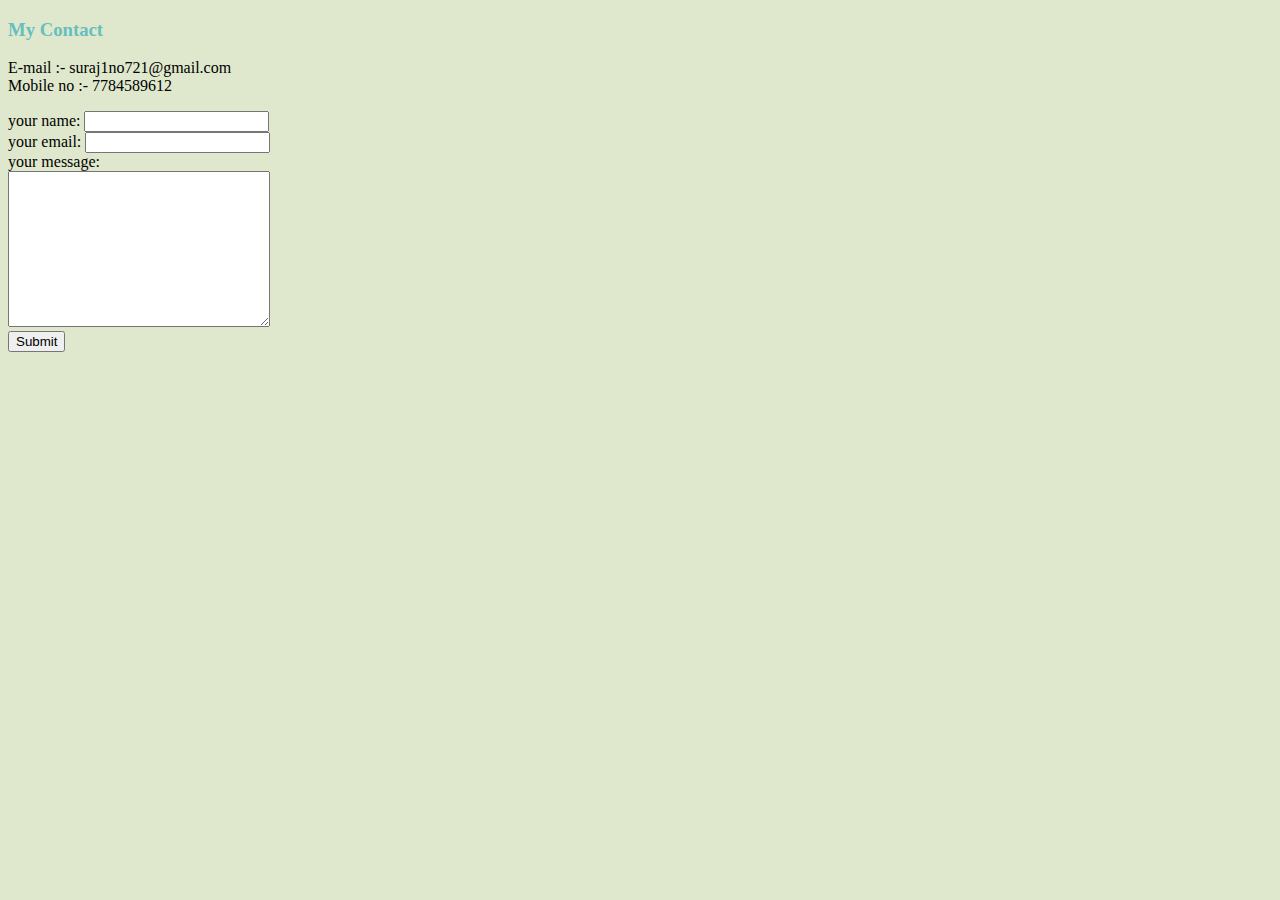
<file: contact.html>
<!DOCTYPE html>
<html lang="en" dir="ltr">

<head>
  <meta charset="utf-8">
  <title>My Contact</title>
  <link rel="stylesheet" href="css/styles.css">
</head>

<body>
  <h3>My Contact</h3>
  <p>
    E-mail :- suraj1no721@gmail.com
    <br>
    Mobile no :- 7784589612
  </p>

  <form  action="vikas1no721@gmail.com" method="post" enctype="plain/text">
    <label>your name:</label>
    <input type="text" name="your name" value=""><br>
    <label>your email:</label>
    <input type="email" name="your email" value=""><br>
    <label>your message:</label><br>
    <textarea name="your message" rows="10" cols="30"></textarea><br>
    <input type="submit" name="" >
  </form>
</body>

</html>
</file>
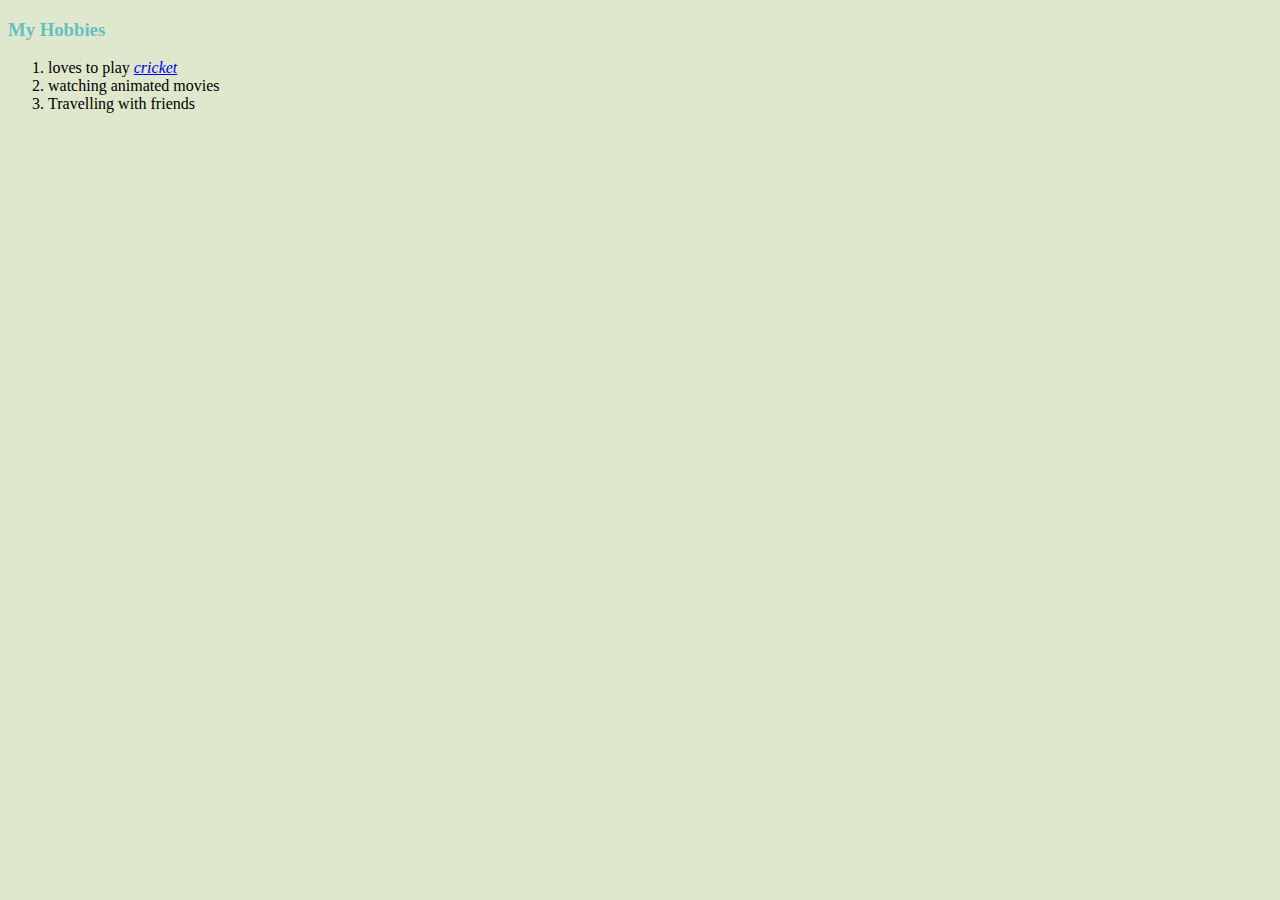
<file: hobbies.html>
<!DOCTYPE html>
<html lang="en" dir="ltr">
  <head>
    <meta charset="utf-8">
    <title>My Hobbies</title>
    <link rel="stylesheet" href="css/styles.css">
  </head>


  <body>
    <h3>My Hobbies</h3>
    <ol>
      <li>loves to play <em><a href="https://en.wikipedia.org/wiki/Cricket">cricket</a></em></li>
      <li>watching animated movies</li>
      <li>Travelling with friends</li>
    </ol>
  </body>
</html>
</file>
<file: css/styles.css>
body{
  background-color: #DFE8CC;
}

img{
max-width: 150px;
  height: 150px;
  ;
}


hr{
  border-style: dotted none none;
  border-color:  grey;
  border-width: 5px;
  width: 5%;

}
h1{
color: #66BFBF;
}
h3{
  color: #66BFBF;
}
.circular{
  border-radius: 100%;
}
</file>
